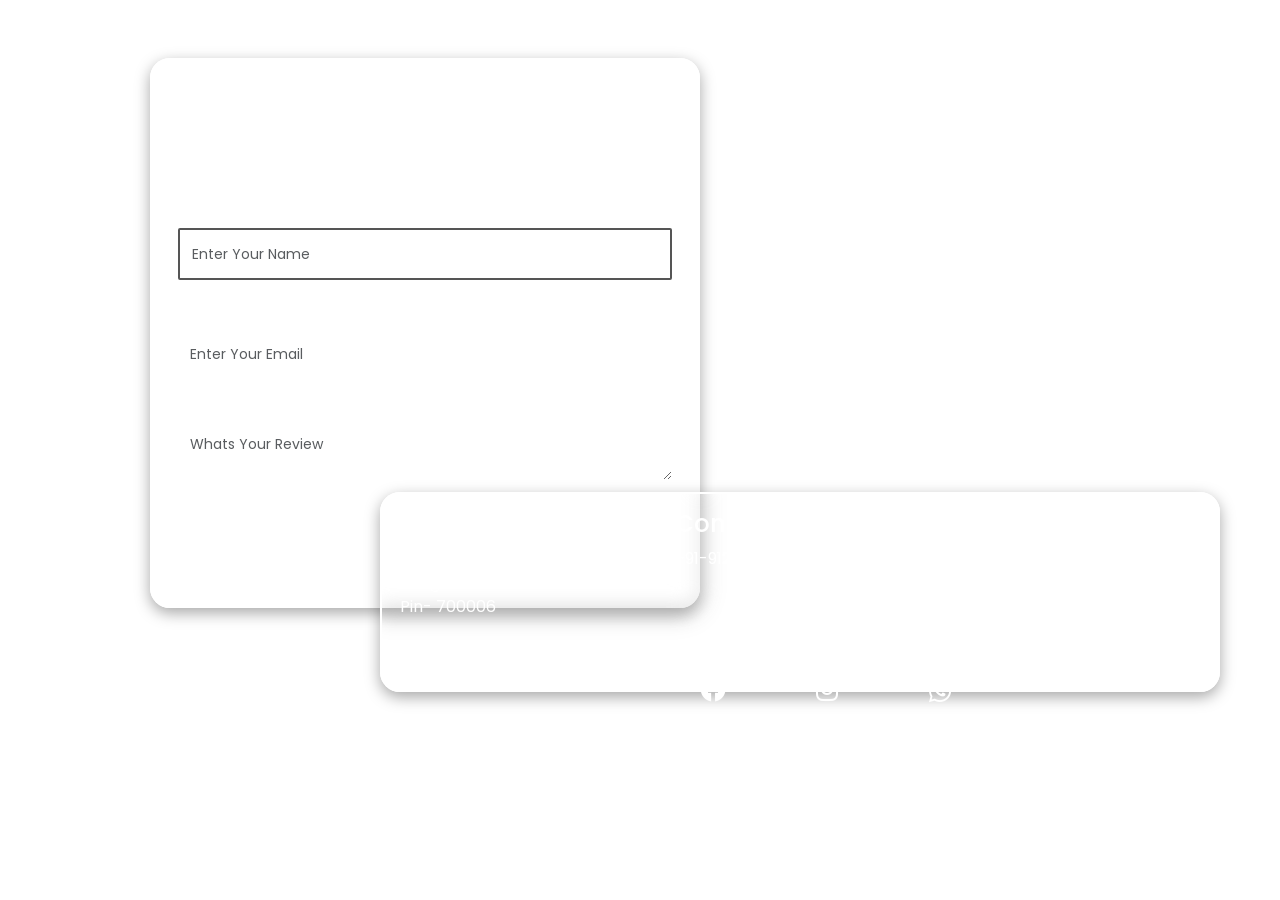
<file: Contact Us.html>
<!DOCTYPE html>
<html lang="en">
  <head>
    <meta charset="UTF-8" />
    <meta name="viewport" content="width=device-width, initial-scale=1.0" />
    <link rel="shortcut icon" href="/all pictures/favicon.jpeg" type="image/x-icon">
    <title>🥧 FOODIE ~ A FOOD WEBSITE</title>
    <link
      href="https://cdn.jsdelivr.net/npm/bootstrap@5.0.2/dist/css/bootstrap.min.css"
      rel="stylesheet"
      integrity="sha384-EVSTQN3/azprG1Anm3QDgpJLIm9Nao0Yz1ztcQTwFspd3yD65VohhpuuCOmLASjC"
      crossorigin="anonymous"
    />
    <link rel="stylesheet" href="Contact Us.css" />
    <link
      rel="stylesheet"
      href="https://cdnjs.cloudflare.com/ajax/libs/font-awesome/6.0.0-beta3/css/all.min.css"
    />
  </head>
  <body>
    <div class="container">
      <div class="row py-md-5 g-1">
        <div class="col-md-6 first_col">
          <h1 class="text-center mt-3">Contact Us</h1>
          <form class="p-4 mt-5">
            <div class="mb-3">
              <label for="nameInput" class="form-label"> Name</label>
              <input
                type="text"
                class="form-control"
                id="nameInput"
                placeholder="Enter Your Name"
                autofocus
                required
              />
            </div>
            <div class="mb-3">
              <label for="emailInput" class="form-label"> Email</label>
              <input
                type="email"
                class="form-control"
                id="emailInput"
                placeholder="Enter Your Email"
                required
              />
            </div>
            <div class="mb-3">
              <label for="messageInput" class="form-label"> Mail</label>
              <textarea
                class="form-control"
                id="messageInput"
                rows="3"
                placeholder="Whats Your Review"
              ></textarea>
            </div>
            <div class="mb-3">
              <button type="submit" class="btn btn-primary">Send</button>
            </div>
          </form>
        </div>
        <div class="last_row">
          <div class="row row-cols-1 row-cols-3 p-3">
            <div class="col">
              <h4>Address</h4>
              <p>
                126, Ram Bagan, Kolkata, West Bengal <br />
                Pin- 700006
              </p>
            </div>
            <div class="col">
              <h4>Contact Number</h4>
              <p>+91-9125987456</p>
            </div>
            <div class="col">
              <h4>E-Mail</h4>
              <p>food234@gmail.com</p>
            </div>
            <div class="media-icons text-center mt-3">
              <a href="#" class="main-icon"><i class="fab fa-facebook"></i></a>
              <a href="#" class="main-icon"><i class="fab fa-instagram"></i></a>
              <a href="#" class="main-icon"
                ><i class="fab fa-whatsapp" id="wp"></i
              ></a>
            </div>
          </div>
        </div>
      </div>
      <script
        src="https://cdn.jsdelivr.net/npm/bootstrap@5.0.2/dist/js/bootstrap.bundle.min.js"
        integrity="sha384-MrcW6ZMFYlzcLA8Nl+NtUVF0sA7MsXsP1UyJoMp4YLEuNSfAP+JcXn/tWtIaxVXM"
        crossorigin="anonymous"
      ></script>
    </div>
  </body>
</html>
</file>
<file: Contact Us.css>
@import url('https://fonts.googleapis.com/css2?family=Poppins:wght@600&display=swap');

* {
    margin: 0;
    padding: 0;
    box-sizing: border-box;
    font-family: "Poppins", sans-serif;
    user-select: none;
}

body{
    background: url(https://static.vecteezy.com/system/resources/thumbnails/050/509/934/small_2x/abstract-black-tiles-photo.jpg);
    width: 100vw;
    height: 100vh;
    background-size: cover;
    object-fit: cover;
    background-position: center;
    background-repeat: no-repeat;
    backdrop-filter: blur(2px);
    overflow-x: hidden;
    overflow-y: hidden;
}

.first_col {
    height: 550px;
    box-shadow: rgba(0, 0, 0, 0.35) 0px 5px 15px;
    position: relative;
    width: 550px;
    left: 70px;
    top: 10px;
    border-radius: 20px;
    background: transparent;
    backdrop-filter: blur(20px);
    border: 2px solid white;
    backdrop-filter: blur(9px);
    color: #fff;
}

.img-fluid {
    border-radius: 20px;
}
form{
}
.row-last {
    width: 60% !important;
    position: relative !important;
    left: 350px;
    top: 50px;
    height: 200px;
    padding-bottom: 100px !important;
    background-color: #c1b688;
    border-radius: 20px;

}

.btn-primary {
    background-color: transparent;
    border: 2px solid white;

}

.btn-primary:hover {
    background-color: transparent !important;
}

.form-control {
    height: 52px;
    background: #fff;
    font-size: 14px;
    border-radius: 2px;
    -webkit-box-shadow: none !important;
    box-shadow: none !important;
    border: none;
}
.form-control[type=text]:focus {
border: 2px solid #555;
}
@media only screen and (max-width: 600px) {
    .first_col {
        position: initial;
        left: 0 !important;
    }

    .sec_col {
        order: 1 !important;
    }

    .row-last {
        left: 0 !important;
        width: 100% !important;
        height: 500px !important;
        top: 0 !important;
    }
}

.p-4mt-5 {
    z-index: 0;
}

.col-md-6 img{
    z-index: -1;
    
}

.last_row {
    z-index: +1;
    height: 200px;
    width: 75%;
    color: white;
    box-shadow: rgba(0, 0, 0, 0.35) 0px 5px 15px;
    border-radius: 20px;
    position: relative;
    top: -110px;
    left: 300px;
    background: transparent;
    border: 2px solid white;
    backdrop-filter: blur(9px);
    color: #fff;
}

.media-icons {
    z-index: 2;
    position: relative;
    top: 20px;
    left: 300px;
    display: flex;
    flex-direction: row;
    justify-content: space-between;
    align-items: center;
    transition: 0.5s ease;
}

.media-icons a {
    color: #fff;
    font-size: 1.6em;
    transition: 0.3s ease;
}

.media-icons a:not(:last-child) {
    margin-bottom: 20px;
}

.media-icons a:hover {
    transform: scale(1.3);
}

.media-icons #wp {
    position: relative;
    bottom: 8px;
}
</file>
